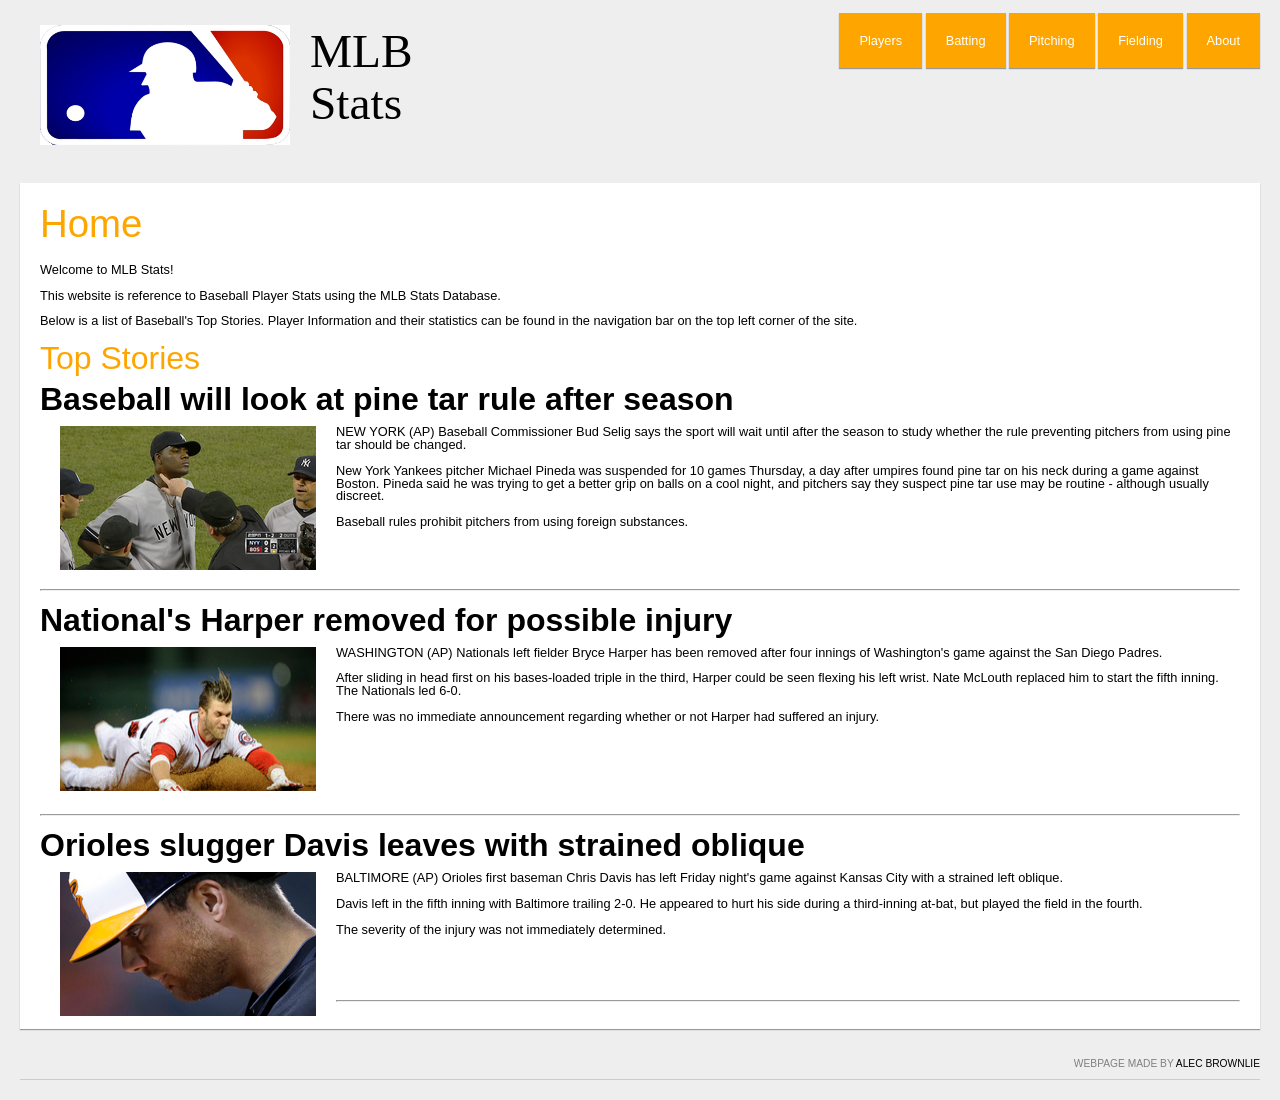
<file: index.html>
<!DOCTYPE html>
<html>
<head>

<!-- your webpage info goes here -->

    <title>MLB Stats</title>
	
	<meta name="author" content="your name" />
	<meta name="description" content="" />

<!-- you should always add your stylesheet (css) in the head tag so that it starts loading before the page html is being displayed -->	
	<link rel="stylesheet" href="public/style.css" type="text/css" />
	
</head>
<body>

<!-- webpage content goes here in the body -->

	<div id="page">
		<div id="logo">
			<h1><img src="public/mlbstats.png" width="250" height="120" alt="" align="left" hspace="20"/>
            <a href="/" id="logoLink">MLB Stats</a></h1>
		</div>
		<div id="nav">
			<ul>
              <li><a href="master.html">Players</a></li> 
				<li><a href="batting.html">Batting</a></li>
				<li><a href="pitching.html">Pitching</a></li>
              <li><a href="fielding.html">Fielding</a></li>
              <li><a href="about.html">About</a></li> 
			</ul>	
		</div>
		<div id="content">
        	<h3>Home</h3>
            <p>Welcome to MLB Stats!</p> 
            <p>This website is reference to Baseball Player Stats using the MLB Stats Database.</p>
            <p>Below is a list of Baseball's Top Stories. Player Information and their statistics can be found in the navigation bar on the top left corner of the site.</p>
            
			<h2>Top Stories</h2>
		  <a href="http://espn.go.com/mlb/story/_/id/10840255/mlb-look-pine-tar-rule-season"><b><font size="+3">Baseball will look at pine tar rule after season</font></b></a>
			<p><img src="public/Pineda.jpg" width="256" height="144" alt="" align="left" hspace="20"/></p>
			<p> NEW YORK  (AP)   Baseball Commissioner  Bud Selig says the sport will wait until after the season to study  whether the rule preventing pitchers from using pine tar should be  changed.</p>
          <p>New York Yankees pitcher Michael  Pineda was suspended for 10 games Thursday, a day after umpires found  pine tar on his neck during a game against Boston. Pineda said he was  trying to get a better grip on balls on a cool night, and pitchers say  they suspect pine tar use may be routine - although usually discreet.</p>
            <p>Baseball rules prohibit pitchers from using foreign substances.</p>
            <p>&nbsp;</p>
            
            <br>
            <hr>
            <br>
         <a href="http://espn.go.com/mlb/story/_/id/10841487/bryce-harper-washington-nationals-exits-apparent-arm-injury"><b><font size="+3">National's Harper removed for possible injury</font></b></a>
         <p><img src="public/Harper.jpg" width="256" height="144" alt="" align="left" hspace="20"/></p>
         <p>WASHINGTON  (AP)   Nationals left  fielder Bryce Harper has been removed after four innings of Washington's  game against the San Diego Padres.</p>
         <p>After sliding in head first on his  bases-loaded triple in the third, Harper could be seen flexing his left  wrist. Nate McLouth replaced him to start the fifth inning. The  Nationals led 6-0.</p>
         <p>There was no immediate announcement regarding whether or not Harper had suffered an injury.</p>
         <p>&nbsp;</p>
         <br>
         <br>
         <br>
         <hr>
         <br>
         <a href="http://espn.go.com/mlb/story/_/id/10841520/chris-davis-baltimore-orioles-leaves-game-strained-oblique"><b><font size="+3">Orioles slugger Davis leaves with strained oblique</font></b></a>
         <p><img src="public/Davis.jpeg" width="256" height="144" alt"" align="left" hspace="20"/>BALTIMORE  (AP)   Orioles first baseman <a href="http://hosted.stats.com/mlb/players.asp?id=8285&fn=Chris&ln=Davis">Chris Davis</a> has left Friday night's game against Kansas City with a strained left oblique.</p>
         <p>Davis left in the fifth inning with  Baltimore trailing 2-0. He appeared to hurt his side during a  third-inning at-bat, but played the field in the fourth.</p>
         <p>The severity of the injury was not immediately determined.</p>
         <p>&nbsp;</p>
         <p>&nbsp;</p>
<hr>         
         
        </div>
		<div id="footer">
			<p>
				Webpage made by <a href="/" target="_blank">Alec Brownlie</a>
			</p>
		</div>
	</div>
</body>
</html>
</file>
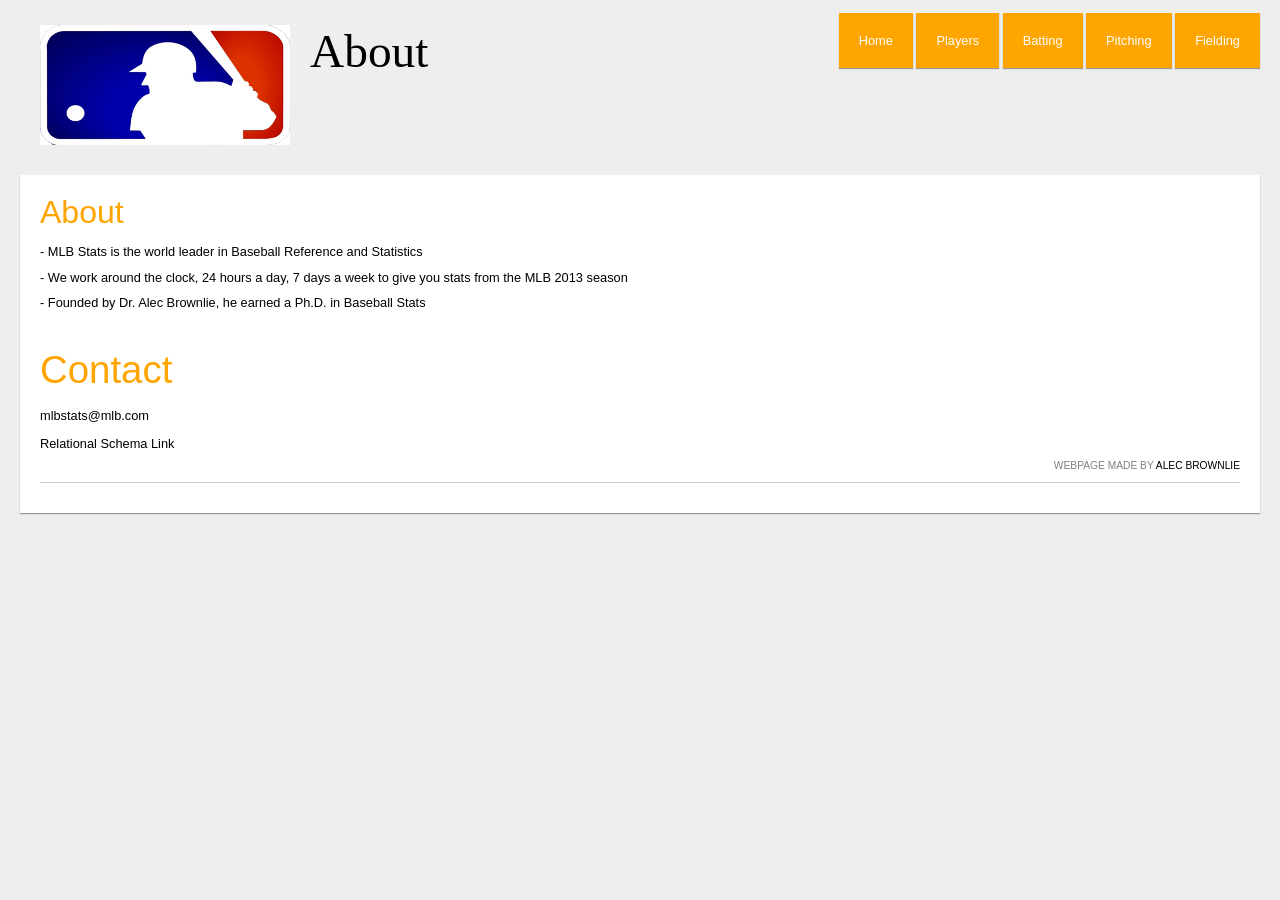
<file: about.html>
<!DOCTYPE html>
<html>
<head>

<!-- your webpage info goes here -->

    <title>About</title>
	
	<meta name="author" content="your name" />
	<meta name="description" content="" />

<!-- you should always add your stylesheet (css) in the head tag so that it starts loading before the page html is being displayed -->	
	<link rel="stylesheet" href="public/style.css" type="text/css" />
	
</head>
<body>

<!-- webpage content goes here in the body -->

	<div id="page">
		<div id="logo">
			<h1><img src="public/mlbstats.png" width="250" height="120" alt="" align="left" hspace="20"/><a href="/" id="logoLink">About</a></h1>
		</div>
		<div id="nav">
			<ul>
				<li><a href="index.html">Home</a></li>
              <li><a href="master.html">Players</a></li> 
				<li><a href="batting.html">Batting</a></li>
				<li><a href="pitching.html">Pitching</a></li>
              <li><a href="fielding.html">Fielding</a></li>
			</ul>	
		</div>
		<div id="content">
			<h2>About</h2>
            
            <p>- MLB Stats is the world leader in Baseball Reference and Statistics</p>
            <p>- We work around the clock, 24 hours a day, 7 days a week to give you stats from the MLB 2013 season</p>
            <p>- Founded by Dr. Alec Brownlie, he earned a Ph.D. in Baseball Stats</p>
            <p>&nbsp;</p>
            
            <h3>Contact</h3>
            <p><a href="www.espn.com">mlbstats@mlb.com</a></p>
           <a href="https://github.com/GreenEyedJedi/CS355Project2/blob/master/RelationalSchema/relationalschema.jpg">Relational Schema Link</a>
            
		<div id="footer">
			<p>
				Webpage made by <a href="/" target="_blank">Alec Brownlie</a>
			</p>
		</div>
	</div>
</body>
</html>
</file>
<file: public/style.css>
/*
* multi-line comment
*/
p{ line-height: 1em; }
h1, h2, h3, h4{
    color: orange;
	font-weight: normal;
	line-height: 1.1em;
	margin: 0 0 .5em 0;
}
h1{ font-size: 3.7em; font-family:georgia; }
h2{ font-size: 2.5em; }
h3{ font-size: 3.0em; }
a{
	color: black;
	text-decoration: none;
}
	a:hover,
	a:active{ text-decoration: underline; }

/* you can structure your code's white space so that it is as readable for when you come back in the future or for other people to read and edit quickly */

body{
    font-family: arial; font-size: 80%; line-height: 1.2em; width: 100%; margin: 0; background: #eee;
    font-weight: normal;
}
/* you can but your code all in one line like above */
#page{ margin: 20px; }

/* or on different lines like below */
#logo{
	width: 35%;
	margin-top: 5px;
	font-family: georgia;
	display: inline-block;
}
/* but try and be as consist possible */
#nav{
	width: 60%;
	display: inline-block;
	text-align: right;
	float: right;
}
	#nav ul{}
		#nav ul li{
			display: inline-block;
			height: 62px;
		}
			#nav ul li a{
				padding: 20px;
				background: orange;
				color: white;
			}
			#nav ul li a:hover{
				background-color: #ffb424;
				box-shadow: 0px 1px 1px #666;
			}
			#nav ul li a:active{ background-color: #ff8f00; }
				#nav ul li.red a{
					background-color: red;
				}
				#nav ul li.orange a{
					background-color: orange;
				}
				#nav ul li.yellow a{
					background-color: yellow;
				}
				
#content{
	margin: 30px 0;
	background: white;
	padding: 20px;
	clear: both;
}
#footer{
	border-bottom: 1px #ccc solid;
	margin-bottom: 10px;
}
	#footer p{
		text-align: right;
		text-transform: uppercase;
		font-size: 80%;
		color: grey;
	}

/* multiple styles seperated by a , */
#content,
ul li a{ box-shadow: 0px 1px 1px #999; }
</file>
